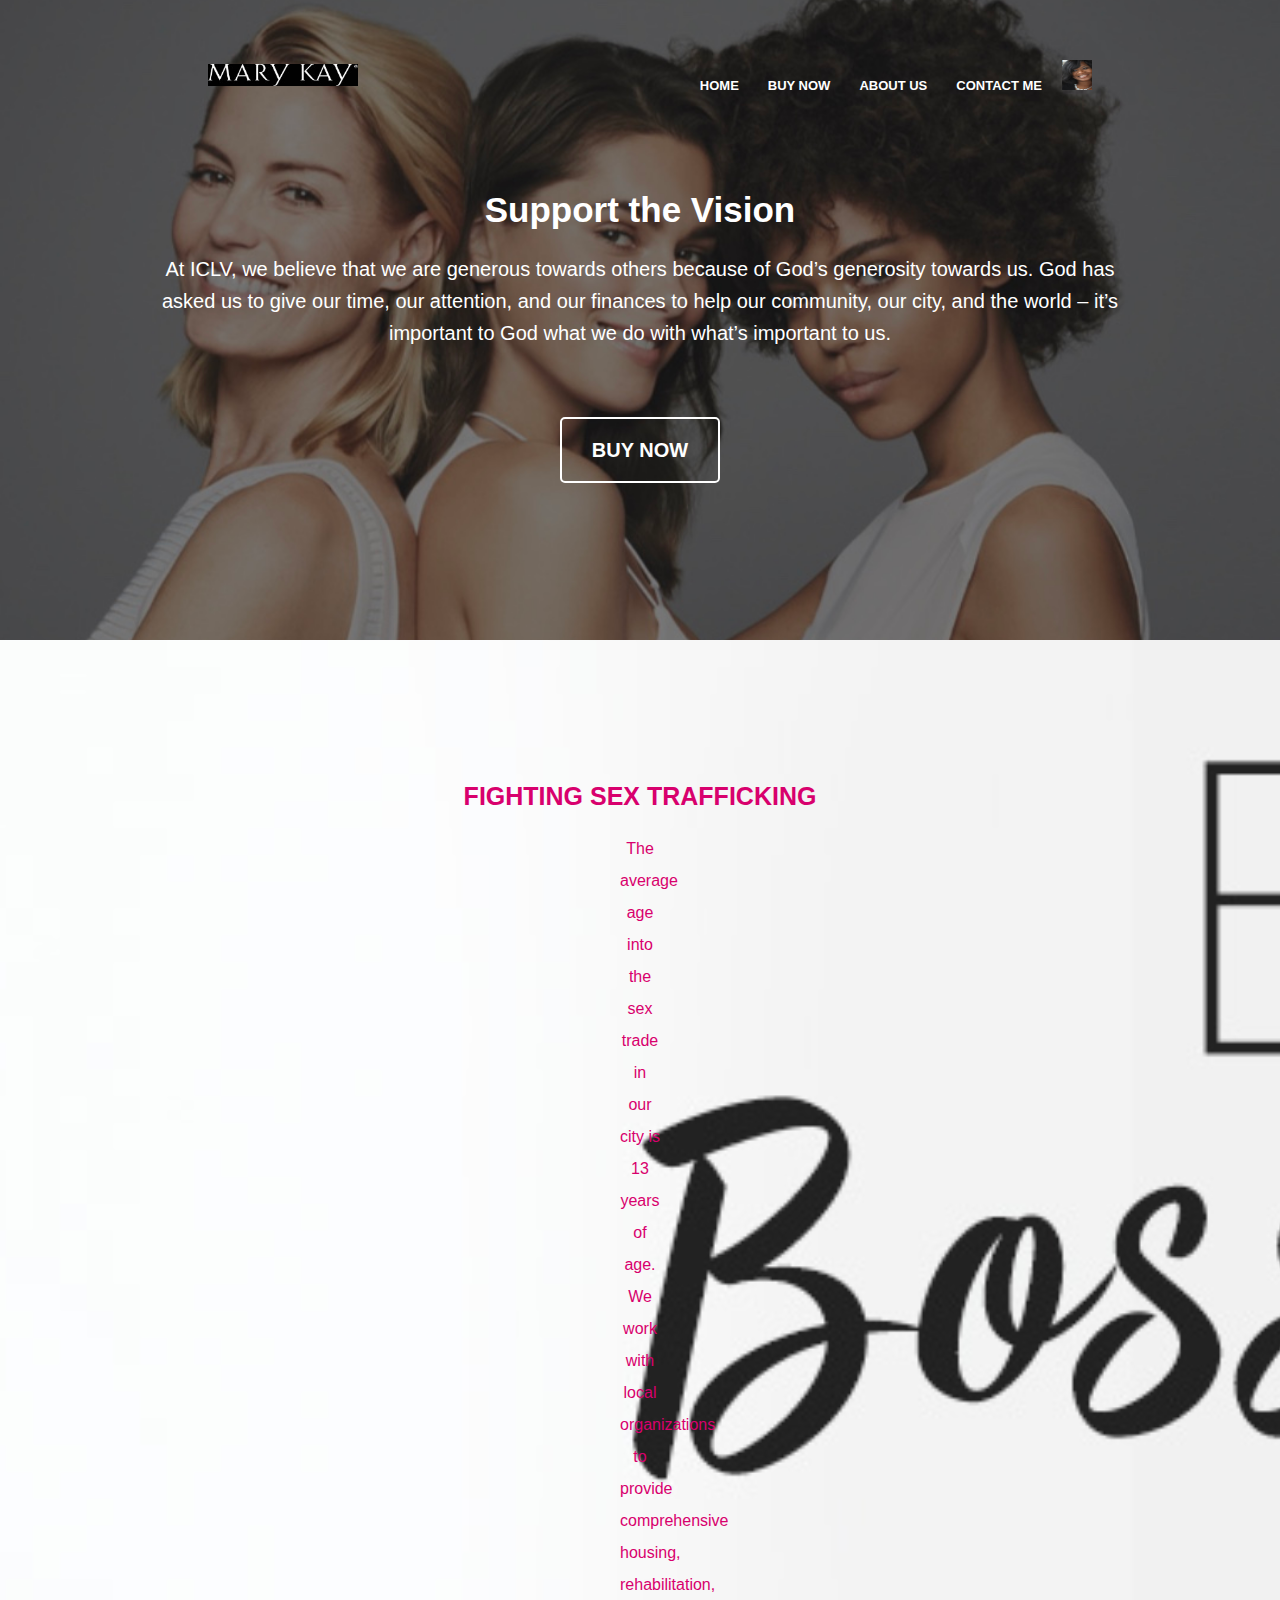
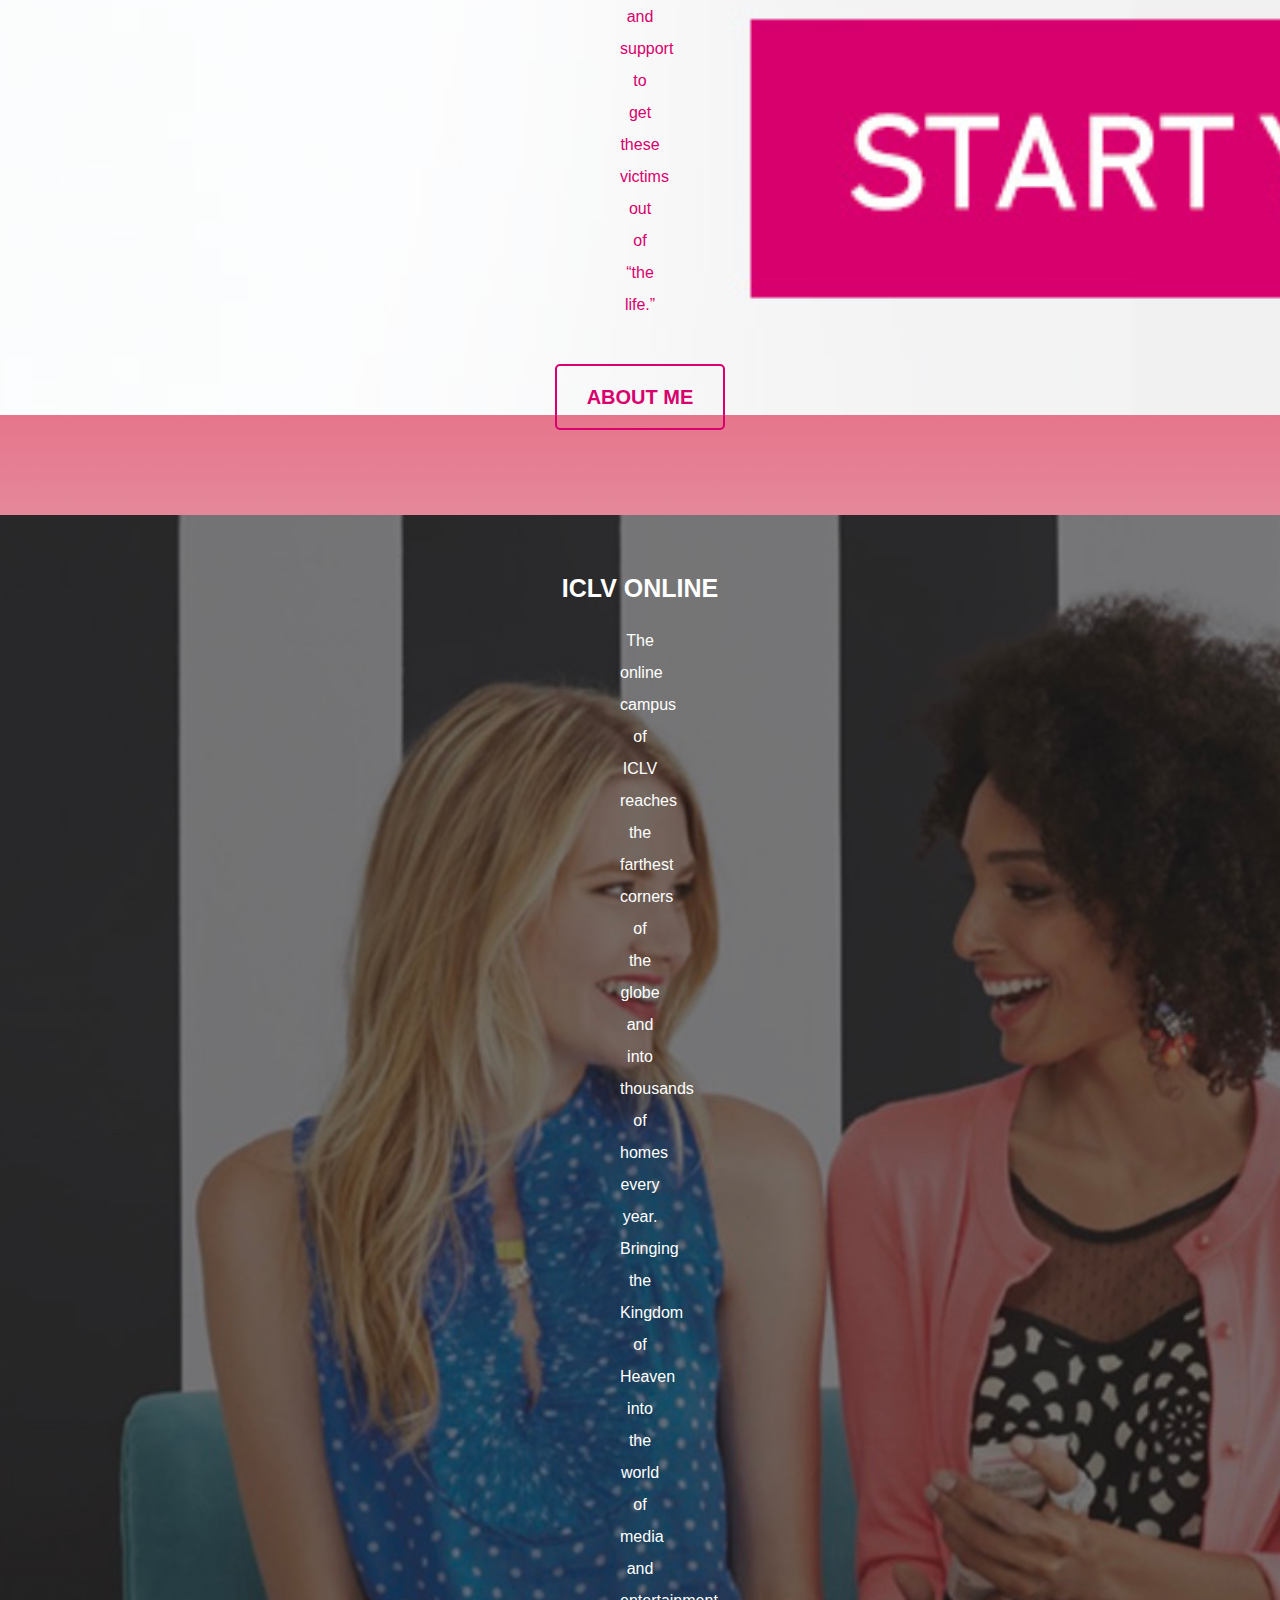
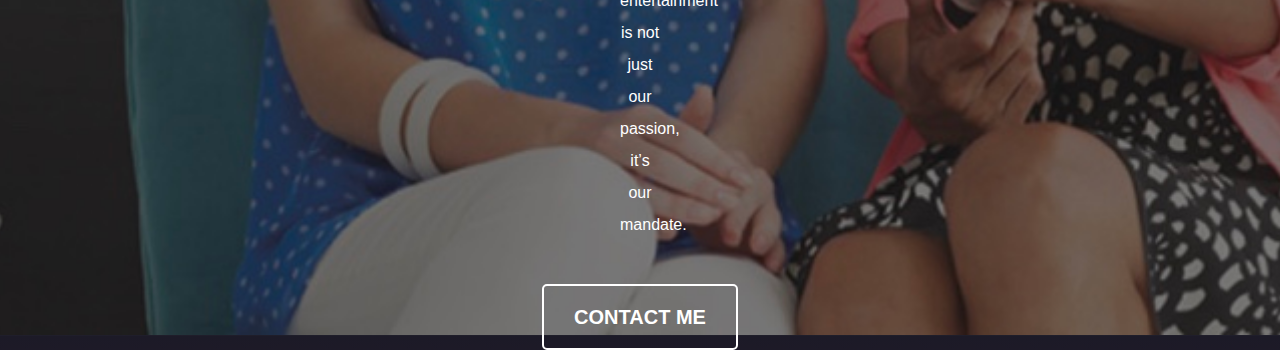
<file: index.html>
<!DOCTYPE html>
<html lang="en">
  <head>
    <meta charset="UTF-8" />
    <meta name="viewport" content="width=device-width, initial-scale=1.0" />
    <title>Mary Kay Home Page</title>
    <link rel="stylesheet" href="/css/style.css" />
  </head>
  <body>
    <header>
      <div class="heading-content">
        <div class="heading">
          <div class="heading-image">
            <img src="/img/logo-mary-kay.jpg" alt="" />
          </div>
          <div class="heading-links">
            <a href="index.html">Home</a>
            <a href="https://www.marykay.com/jyoung1st">Buy Now</a>
            <a href="bio.html">About Us</a>
            <a href="contact.html"
              >Contact Me<Me><img src="/img/IMG_1540.jpg" alt="My image" /></Me
            ></a>
          </div>
        </div>
        <div class="heading-section">
          <h1>Support the Vision</h1>
          <div class="heading-text">
            <h4>
              At ICLV, we believe that we are generous towards others because of
              God’s generosity towards us. God has asked us to give our time,
              our attention, and our finances to help our community, our city,
              and the world – it’s important to God what we do with what’s
              important to us.
            </h4>
            <a href="https://www.marykay.com/jyoung1st">Buy Now</a>
          </div>
        </div>
      </div>
    </header>
    <main>
      <div class="middle-section">
        <h1>FIGHTING SEX TRAFFICKING</h1>
        <div class="middle-text">
          <h4>
            The average age into the sex trade in our city is 13 years of age.
            We work with local organizations to provide comprehensive housing,
            rehabilitation, and support to get these victims out of “the life.”
          </h4>
          <a href="bio.html">About Me</a>
        </div>
      </div>
    </main>
    <section>
      <div class="end-section">
        <h1>ICLV ONLINE</h1>
        <div class="end-text">
          <h4>
            The online campus of ICLV reaches the farthest corners of the globe
            and into thousands of homes every year. Bringing the Kingdom of
            Heaven into the world of media and entertainment is not just our
            passion, it’s our mandate.
          </h4>
          <a href="contact.html">Contact Me</a>
        </div>
      </div>
    </section>
  </body>
</html>
</file>
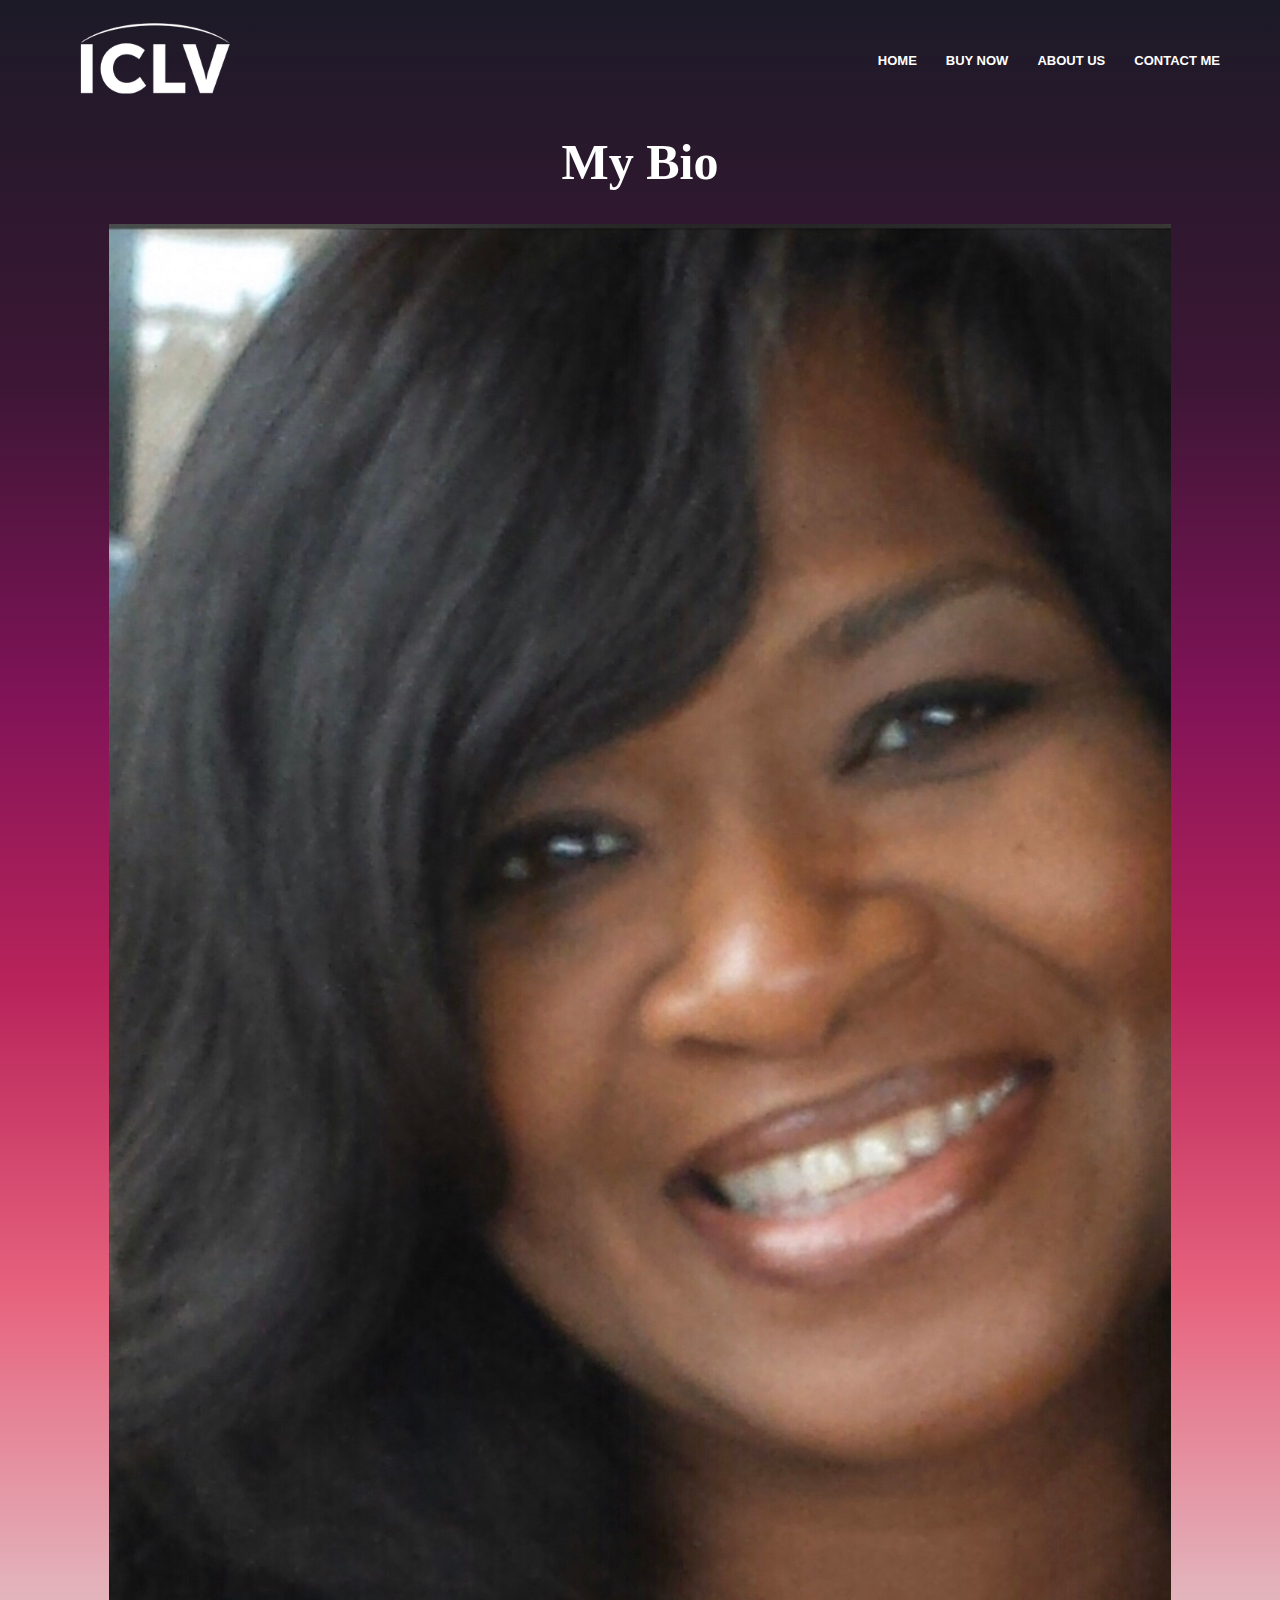
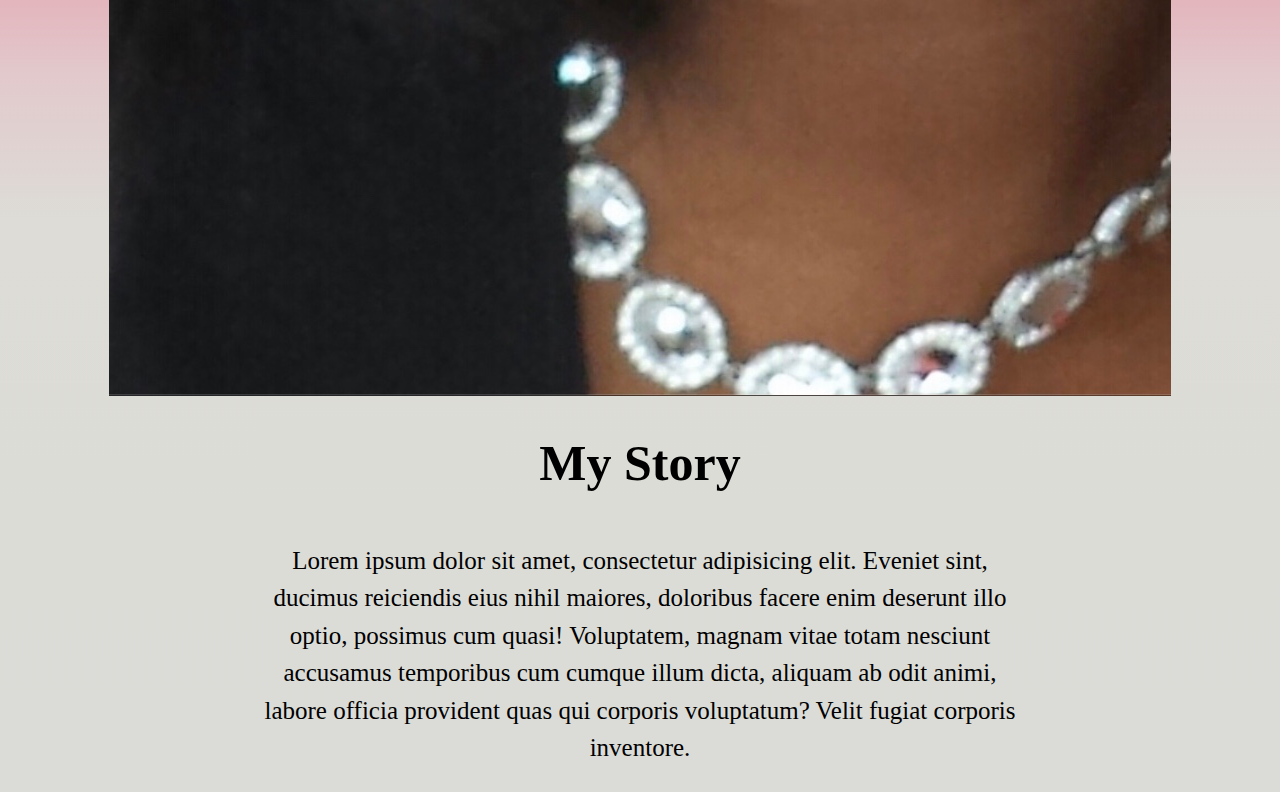
<file: bio.html>
<!DOCTYPE html>
<html lang="en">
  <head>
    <meta charset="UTF-8" />
    <meta name="viewport" content="width=device-width, initial-scale=1.0" />
    <title>About Me Page</title>
    <link rel="stylesheet" href="/css/style.css" />
  </head>
  <body>
    <div class="heading">
      <div class="heading-image">
        <img src="/img/Logo_light.png" alt="" />
      </div>
      <div class="heading-links">
        <a href="index.html">Home</a>
        <a href="https://www.marykay.com/jyoung1st">Buy Now</a>
        <a href="bio.html">About Us</a>
        <a href="contact.html">Contact Me</a>
      </div>
    </div>

    <div class="bioContainer">
      <h1>My Bio</h1>
      <img src="/img/IMG_1540.jpg" alt="Black Business Woman" />
      <h1 class="bio-paragraph">My Story</h1>
      <p>
        Lorem ipsum dolor sit amet, consectetur adipisicing elit. Eveniet sint,
        ducimus reiciendis eius nihil maiores, doloribus facere enim deserunt
        illo optio, possimus cum quasi! Voluptatem, magnam vitae totam nesciunt
        accusamus temporibus cum cumque illum dicta, aliquam ab odit animi,
        labore officia provident quas qui corporis voluptatum? Velit fugiat
        corporis inventore.
      </p>
    </div>
  </body>
</html>
</file>
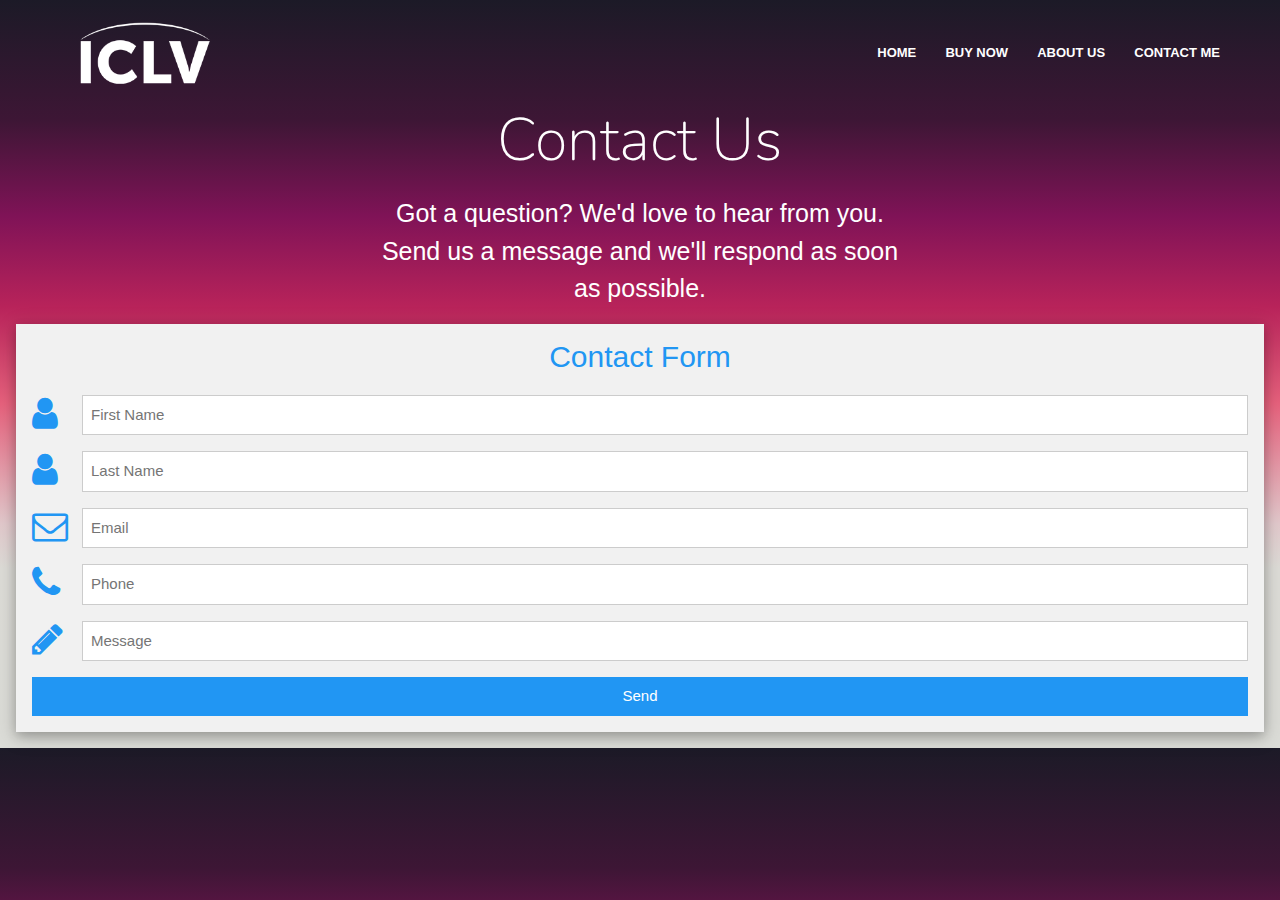
<file: contact.html>
<!DOCTYPE html>
<html lang="en">
  <head>
    <meta charset="UTF-8" />
    <meta name="viewport" content="width=device-width, initial-scale=1.0" />
    <title>Contact Page</title>
    <link rel="stylesheet" href="/css/style.css" />
    <!-- Google Fonts Link -->
    <link
      href="https://fonts.googleapis.com/css2?family=Manrope&family=Nunito&display=swap"
      rel="stylesheet"
    />
    <!--  -->
    <link rel="stylesheet" href="https://cdnjs.cloudflare.com/ajax/libs/font-awesome/4.7.0/css/font-awesome.min.css">
    <!--  -->
    <link rel="stylesheet" href="https://www.w3schools.com/w3css/4/w3.css">
  </head>
  <body>
    <div class="heading">
        <div class="heading-image">
          <img src="/img/Logo_light.png" alt="" />
        </div>
        <div class="heading-links">
          <a href="index.html">Home</a>
          <a href="https://www.marykay.com/jyoung1st">Buy Now</a>
          <a href="bio.html">About Us</a>
          <a href="contact.html">Contact Me</a>
        </div>
      </div>
    <div class="contact-title">
      <h1>Contact Us</h1>
      <p>
        Got a question? We'd love to hear from you. Send us a message and we'll
        respond as soon as possible.
      </p>
    </div>
    
<form action="/action_page.php" class="w3-container w3-card-4 w3-light-grey w3-text-blue w3-margin">
    <h2 class="w3-center">Contact Form</h2>
     
    <div class="w3-row w3-section">
      <div class="w3-col" style="width:50px"><i class="w3-xxlarge fa fa-user"></i></div>
        <div class="w3-rest">
          <input class="w3-input w3-border" name="first" type="text" placeholder="First Name">
        </div>
    </div>
    
    <div class="w3-row w3-section">
      <div class="w3-col" style="width:50px"><i class="w3-xxlarge fa fa-user"></i></div>
        <div class="w3-rest">
          <input class="w3-input w3-border" name="last" type="text" placeholder="Last Name">
        </div>
    </div>
    
    <div class="w3-row w3-section">
      <div class="w3-col" style="width:50px"><i class="w3-xxlarge fa fa-envelope-o"></i></div>
        <div class="w3-rest">
          <input class="w3-input w3-border" name="email" type="text" placeholder="Email">
        </div>
    </div>
    
    <div class="w3-row w3-section">
      <div class="w3-col" style="width:50px"><i class="w3-xxlarge fa fa-phone"></i></div>
        <div class="w3-rest">
          <input class="w3-input w3-border" name="phone" type="text" placeholder="Phone">
        </div>
    </div>
    
    <div class="w3-row w3-section">
      <div class="w3-col" style="width:50px"><i class="w3-xxlarge fa fa-pencil"></i></div>
        <div class="w3-rest">
          <input class="w3-input w3-border" name="message" type="text" placeholder="Message">
        </div>
    </div>
    
    <button class="w3-button w3-block w3-section w3-blue w3-ripple w3-padding">Send</button>
    
  </body>
</html>
</file>
<file: css/style.css>
body {
  padding: 0;
  margin: 0;
}

header {
  background-image: url(/img/IMG_1550.jpg);
  background-position: center;
  background-size: cover;
  min-height: 600px;
  padding-top: 40px;
}

.heading-content {
  max-width: 1024px;
  margin: auto;
}

.heading img {
  width: 30px;
  height: 30px;
  padding-left: 20px;
}

.heading {
  display: flex;
  align-items: center;
  justify-content: space-between;
}

.heading-image img {
  width: 150px;
  height: auto;
}

.heading a {
  text-decoration: none;
  color: white;
  padding-left: 25px;
  text-transform: uppercase;
  font-size: 13px;
  font-family: "Raleway", sans-serif;
  font-weight: 600;
}

.heading-section {
  color: white;
  text-align: center;
  /* background: black; */
  margin: 100px auto;
  line-height: 2em;
  padding: 0 20px;
}

.heading-section h1 {
  font-weight: 600;
  font-size: 35px;
  font-family: "Raleway", sans-serif;
}

.heading-text h4 {
  font-family: -apple-system, BlinkMacSystemFont, "Segoe UI", Roboto, Oxygen,
    Ubuntu, Cantarell, "Open Sans", "Helvetica Neue", sans-serif;
  font-size: 20px;
  font-weight: 300;
  margin-bottom: 85px;
}

.heading-text a {
  text-decoration: none;
  text-transform: uppercase;
  border: 2px solid white;
  padding: 20px 30px;
  color: white;
  font-weight: 600;
  font-size: 20px;
  font-family: "Raleway", sans-serif;
  border-radius: 5px;
}

/* Middle Section */
main {
  background-image: url(/img/914410-mary-kay-sell-mk-section-referes-hero2-shortversion.jpg);
  background-position: center;
  background-size: cover;
  min-height: 500px;
  padding-top: 40px;
}

.middle-section {
  color: #d8006d;
  text-align: center;
  /* background: black; */
  margin: 100px auto;
  line-height: 2em;
  padding: 0 20px;
}

.middle-section h1 {
  font-weight: 600;
  font-size: 25px;
  font-family: "Raleway", sans-serif;
}

.middle-text h4 {
  font-family: -apple-system, BlinkMacSystemFont, "Segoe UI", Roboto, Oxygen,
    Ubuntu, Cantarell, "Open Sans", "Helvetica Neue", sans-serif;
  font-size: 16px;
  font-weight: 300;
  margin-bottom: 60px;
  padding: 0 600px;
}

.middle-text a {
  text-decoration: none;
  text-transform: uppercase;
  border: 2px solid #d8006d;
  padding: 20px 30px;
  color: #d8006d;
  font-weight: 600;
  font-size: 20px;
  font-family: "Raleway", sans-serif;
  border-radius: 5px;
}

/* Section Section */
section {
  background-image: url(/img/IMG_1574.jpg);
  background-position: center;
  background-size: cover;
  min-height: 400px;
  padding-top: 40px;
}

.end-section {
  color: white;
  text-align: center;
  /* background: black; */
  margin: 0px auto;
  line-height: 2em;
  padding: 0 20px;
}

.end-section h1 {
  font-weight: 600;
  font-size: 25px;
  font-family: "Raleway", sans-serif;
}

.end-text h4 {
  font-family: -apple-system, BlinkMacSystemFont, "Segoe UI", Roboto, Oxygen,
    Ubuntu, Cantarell, "Open Sans", "Helvetica Neue", sans-serif;
  font-size: 16px;
  font-weight: 300;
  margin-bottom: 60px;
  padding: 0 600px;
}

.end-text a {
  text-decoration: none;
  text-transform: uppercase;
  border: 2px solid white;
  padding: 20px 30px;
  color: white;
  font-weight: 600;
  font-size: 20px;
  font-family: "Raleway", sans-serif;
  border-radius: 5px;
}

/* About Me */
body {
  background-image: linear-gradient(
    to top,
    #dbdcd7 0%,
    #dddcd7 24%,
    #e2c9cc 30%,
    #e7627d 46%,
    #b8235a 59%,
    #801357 71%,
    #3d1635 84%,
    #1c1a27 100%
  );
}

.heading {
  margin: 20px 60px 0;
}

.bioContainer {
  color: white;
  text-align: center;
}

.bioContainer h1 {
  font-size: 50px;
}

.bio-paragraph {
  color: black;
}

.bioContainer p {
  color: black;
  margin: 0 auto;
  font-size: 25px;
  margin-top: 50px;
  margin-bottom: 25px;
  width: 60%;
  line-height: 1.5em;
}

/* Contact Page */

.contact-title {
  text-align: center;
}

.contact-title h1 {
  font-family: "Manrope", sans-serif;
  font-family: "Nunito", sans-serif;
  color: white;
  font-size: 60px;
  font-weight: 100;
}

.contact-title p {
  color: #fff;
  font-size: 25px;
  width: 42%;
  margin: 0 auto;
  line-height: 1.5em;
}
</file>
